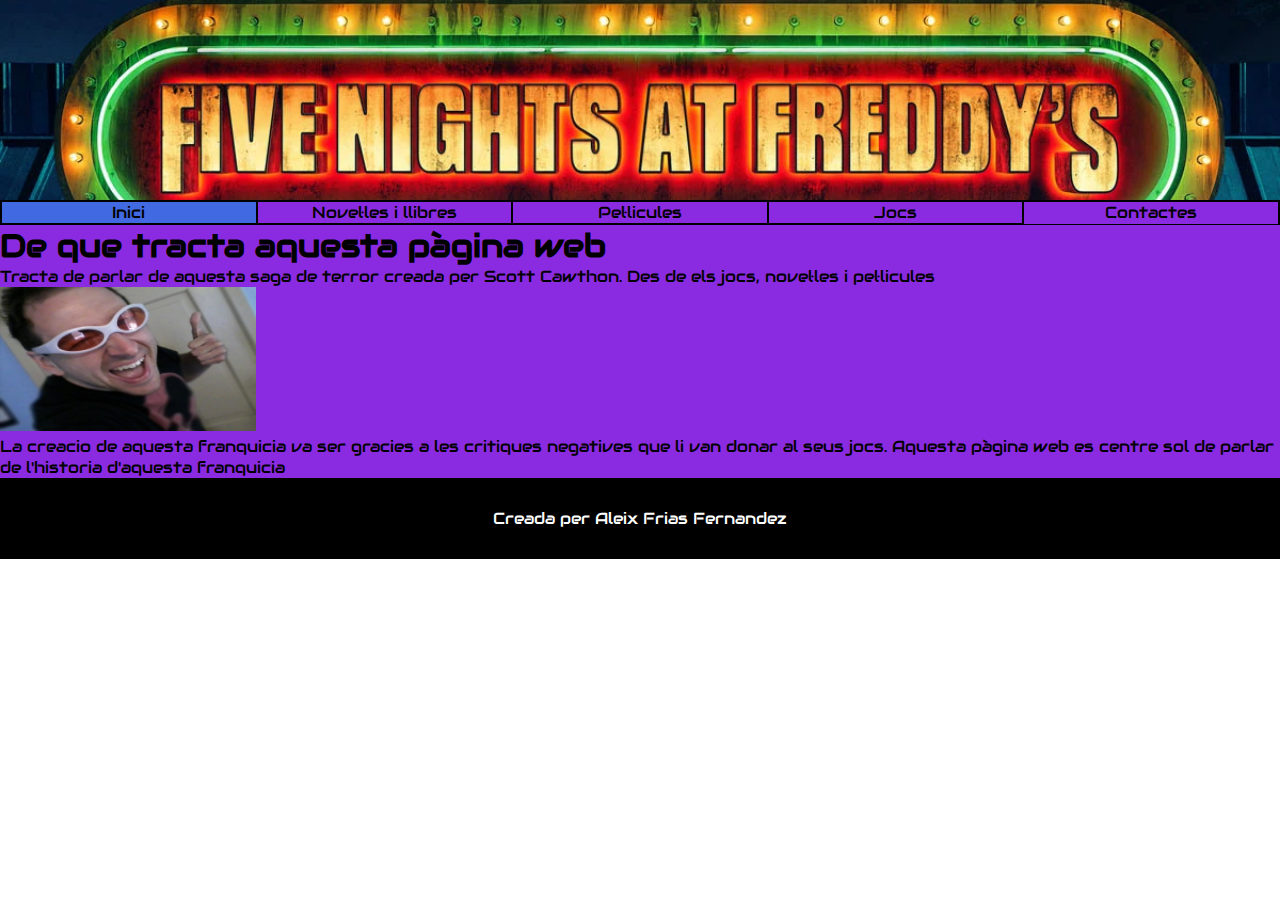
<file: index.html>
<!DOCTYPE html>
<html lang="ca">

<head>
    <meta charset="UTF-8">
    <link rel="stylesheet" href="https://fonts.googleapis.com/css?family=Audiowide">
    <meta name="viewport" content="width=device-width, initial-scale=1.0">
    <title>Inici</title>
    <link rel="stylesheet" type="text/css" href="css/styles.css">

</head>

<body>
    <header>
        <h2></h2>

    </header>

    <section>
        <nav>
            <ul>
                <li a class="active" href="index.html">Inici</a></li>
                <li><a href="llibres.html">Noveŀles i llibres</a></li>
                <li><a href="peŀlicules.html">Peŀlicules</a></li>
                <li><a href="jocs.html">Jocs</a></li>
                <li><a href="contactes.html">Contactes</a></li>
            </ul>
        </nav>
        <article>
            <h1>De que tracta aquesta pàgina web</h1>
            <p>Tracta de parlar de aquesta saga de terror creada per Scott Cawthon. Des de els jocs, noveŀles i
                peŀlicules</p>
            <img src="imatges/scottcawthon.png" alt="">
            <p>La creacio de aquesta franquicia va ser gracies a les critiques negatives que li van donar al seus jocs.
                Aquesta pàgina web es centre sol de parlar de l'historia d'aquesta franquicia</p>
        </article>
    </section>

    <footer>
        <p>Creada per Aleix Frias Fernandez</p>
    </footer>
</body>

</html>
</file>
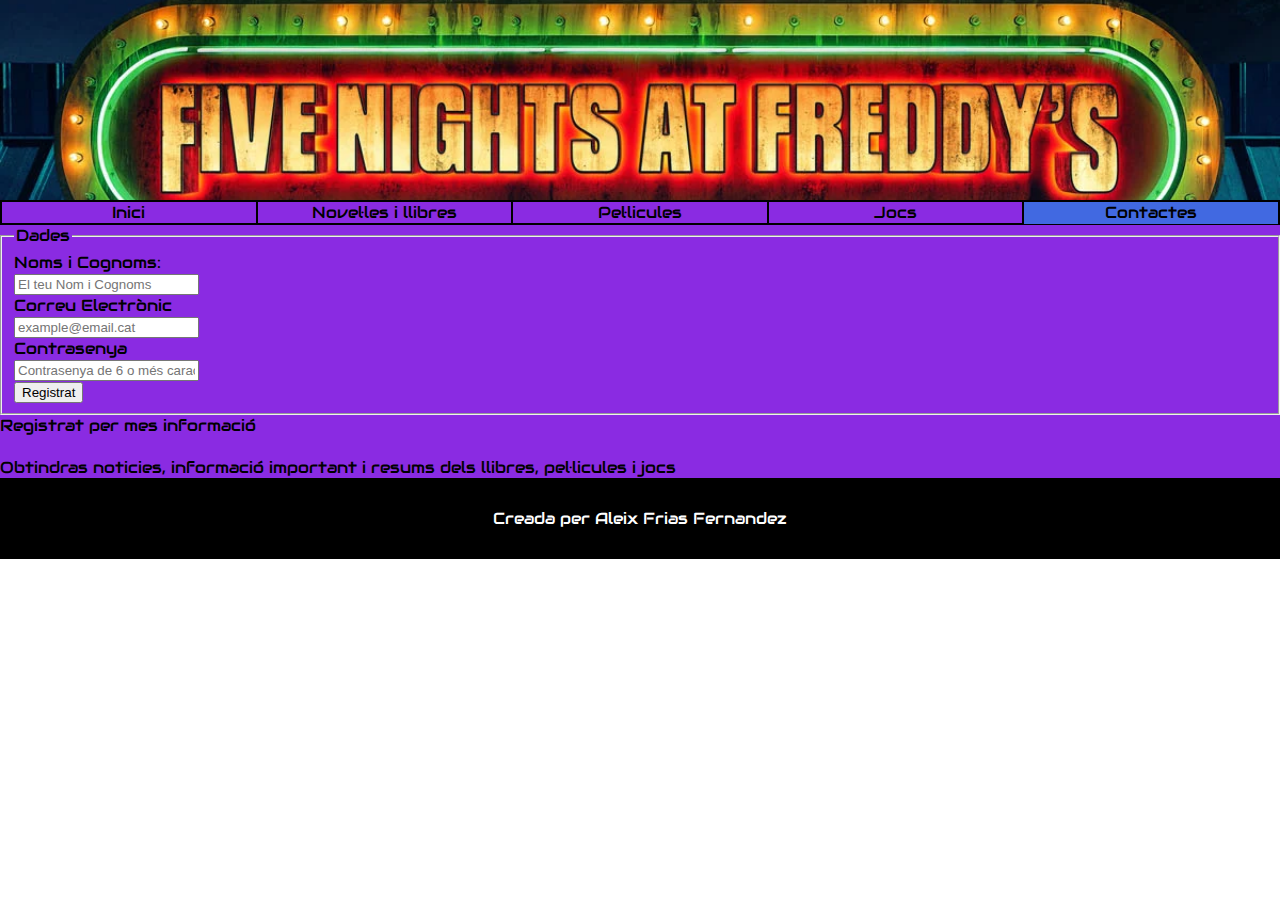
<file: contactes.html>
<!DOCTYPE html>
<html lang="ca">

<head>
    <meta charset="UTF-8">
    <meta name="viewport" content="width=device-width, initial-scale=1.0">
    <link rel="stylesheet" href="https://fonts.googleapis.com/css?family=Audiowide">
    <title>Jocs</title>
    <link rel="stylesheet" type="text/css" href="css/styles.css">

</head>

<body>
    <header>
        <h2></h2>

    </header>

    <section>
        <nav>
            <ul>
                <li><a href="index.html">Inici</a></li>
                <li><a href="llibres.html">Noveŀles i llibres</a></li>
                <li><a href="peŀlicules.html">Peŀlicules</a></li>
                <li><a href="jocs.html">Jocs</a></li>
                <li a class="active" href="contactes.html">Contactes</a></li>
            </ul>
        </nav>
        <article>
            <form action="gracies.html" method="post" name="formulari" id="formulari" onsubmit="return validarForm();">
                <fieldset>
                    <legend>Dades</legend>
                    <label for="noms_i_cognoms">Noms i Cognoms:</label><br>
                    <input type="text" id="noms_i_cognoms" name="Noms i Cognoms" placeholder="El teu Nom i Cognoms"
                        required><br>
                    <label for="correu_electrònic">Correu Electrònic</label><br>
                    <input type="email" id="correu_electrònic" placeholder="example@email.cat" required><br>
                    <label for="contrasenya">Contrasenya</label><br>
                    <input type="password" id="contrasenya" placeholder="Contrasenya de 6 o més caracters" required checked><br>
                    <button type="submit" id="submit">Registrat</button>
                </fieldset>
                <p>Registrat per mes informació</p><br>
                <p>Obtindras noticies, informació important i resums dels llibres, pel·licules i jocs</p>
                
            </form>
        </article>
    </section>

    <footer>
        <p>Creada per Aleix Frias Fernandez</p>
    </footer>

</html>
</file>
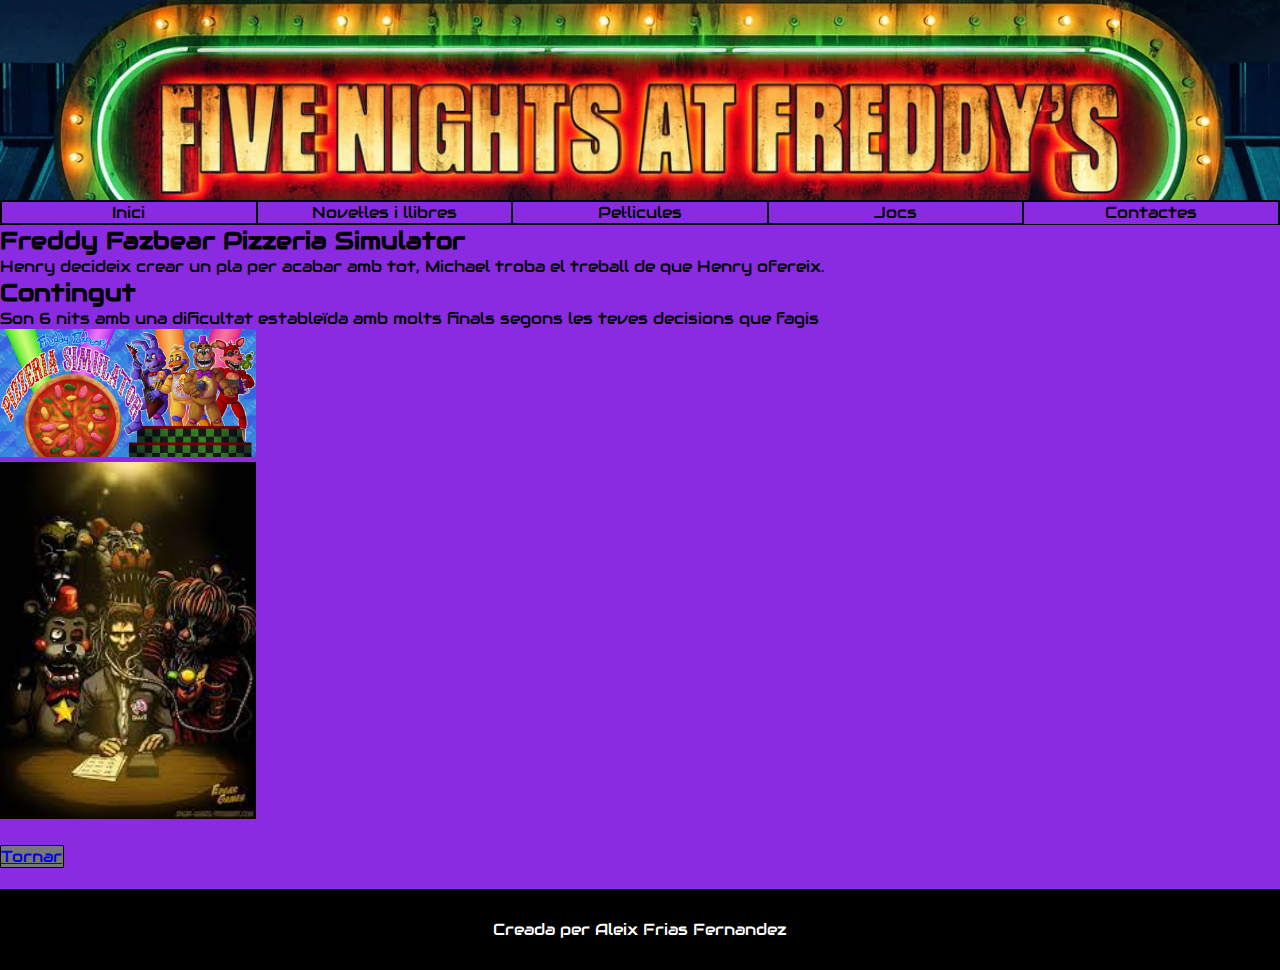
<file: ffps.html>
<!DOCTYPE html>
<html lang="ca">

<head>
    <meta charset="UTF-8">
    <meta name="viewport" content="width=device-width, initial-scale=1.0">
    <link rel="stylesheet" href="https://fonts.googleapis.com/css?family=Audiowide">
    <title>Jocs</title>
    <link rel="stylesheet" type="text/css" href="css/styles.css">

</head>

<body>
    <header>
        <h2></h2>

    </header>

    <section>
        <nav>
            <ul>
                <li><a href="index.html">Inici</a></li>
                <li><a href="llibres.html">Noveŀles i llibres</a></li>
                <li><a href="peŀlicules.html">Peŀlicules</a></li>
                <li><a href="jocs.html">Jocs</a></li>
                <li><a href="contactes.html">Contactes</a></li>
            </ul>
        </nav>
        <article>
            <h2>Freddy Fazbear Pizzeria Simulator</h2>
            <p>Henry decideix crear un pla per acabar amb tot, Michael troba el treball de que Henry ofereix.           </p>
            <h2>Contingut</h2>
            <p>Son 6 nits amb una dificultat estableïda amb molts finals segons les teves decisions que fagis</p>
            <img src="imatges/ffps.jpg" alt=""><br>
            <img src="imatges/ffps2.jpg" alt=""><br>
            <br>
            <div class="atras"><a href="jocs.html">Tornar</a></div><br>
        </article>
    </section>

    <footer>
        <p>Creada per Aleix Frias Fernandez</p>
    </footer>
</body>

</html>
</file>
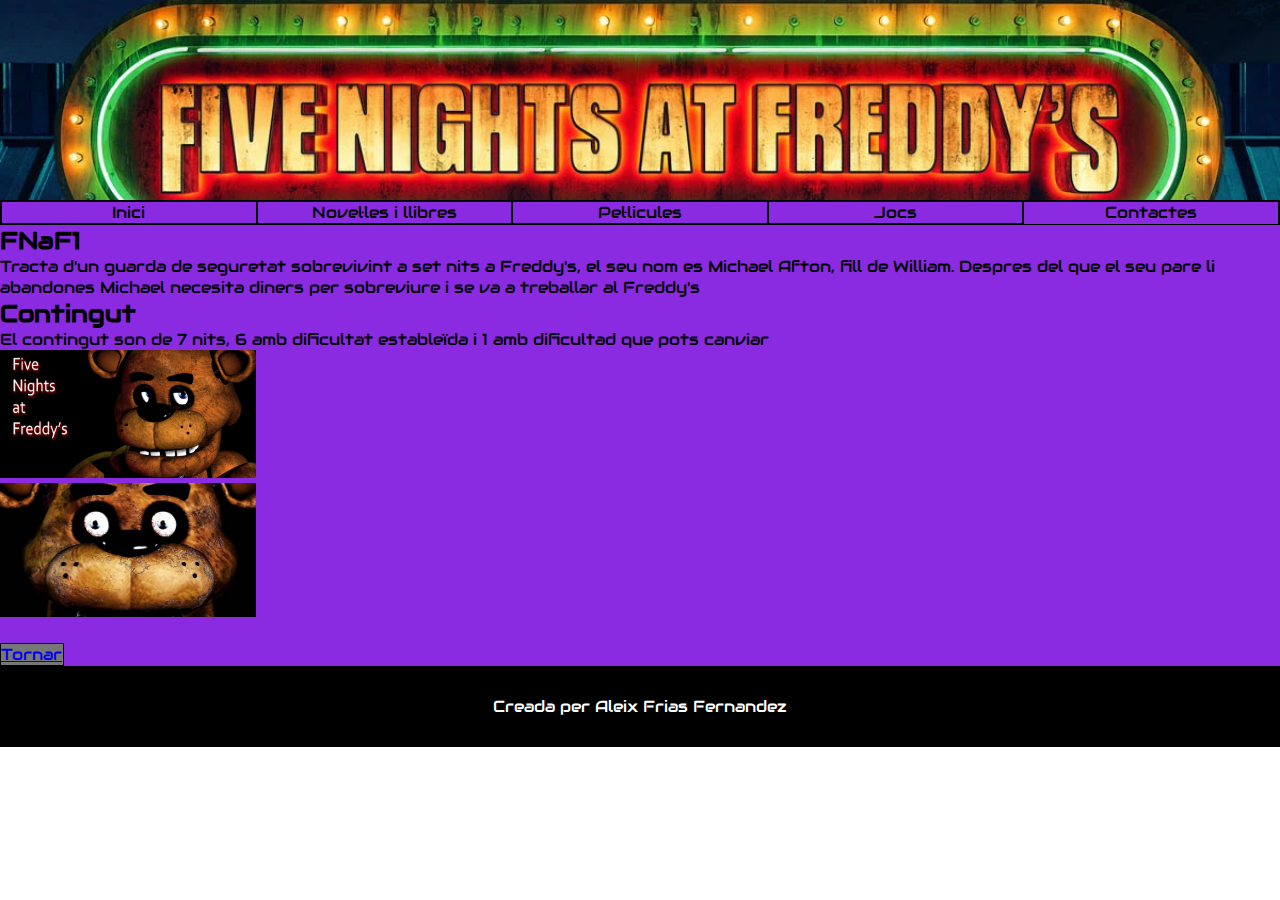
<file: fnaf1.html>
<!DOCTYPE html>
<html lang="ca">

<head>
    <meta charset="UTF-8">
    <meta name="viewport" content="width=device-width, initial-scale=1.0">
    <link rel="stylesheet" href="https://fonts.googleapis.com/css?family=Audiowide">
    <title>Jocs</title>
    <link rel="stylesheet" type="text/css" href="css/styles.css">

</head>

<body>
    <header>
        <h2></h2>

    </header>

    <section>
        <nav>
            <ul>
                <li><a href="index.html">Inici</a></li>
                <li><a href="llibres.html">Noveŀles i llibres</a></li>
                <li><a href="peŀlicules.html">Peŀlicules</a></li>
                <li><a href="jocs.html">Jocs</a></li>
                <li><a href="contactes.html">Contactes</a></li>
            </ul>
        </nav>
        <article>
            <h2>FNaF1</h2>
            <p>Tracta d'un guarda de seguretat sobrevivint a set nits a Freddy's, el seu nom es Michael Afton, fill de
                William. Despres del que el seu pare li abandones Michael necesita diners per sobreviure i se va a
                treballar al Freddy's
            </p>
            <h2>Contingut</h2>
            <p>El contingut son de 7 nits, 6 amb dificultat estableïda i 1 amb dificultad que pots canviar</p>
            <img src="imatges/fnaf1image.jpg" alt=""><br>
            <img src="imatges/fnaf.webp" alt=""><br>
            <br>
            <div class="atras"><a href="jocs.html">Tornar</a></div>
            
        </article>
    </section>

    <footer>
        <p>Creada per Aleix Frias Fernandez</p>
    </footer>
</body>

</html>
</file>
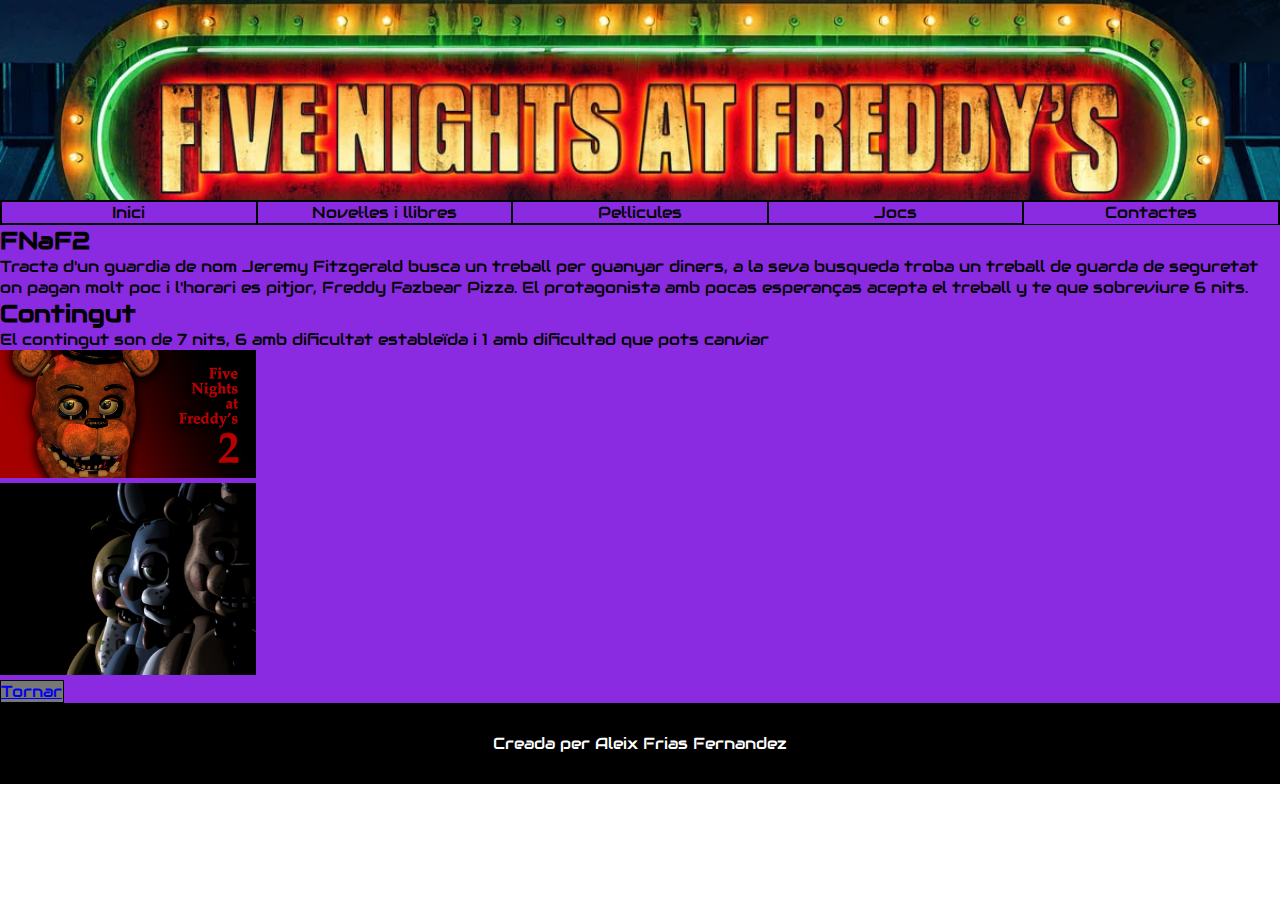
<file: fnaf2.html>
<!DOCTYPE html>
<html lang="ca">

<head>
    <meta charset="UTF-8">
    <meta name="viewport" content="width=device-width, initial-scale=1.0">
    <link rel="stylesheet" href="https://fonts.googleapis.com/css?family=Audiowide">
    <title>Jocs</title>
    <link rel="stylesheet" type="text/css" href="css/styles.css">

</head>

<body>
    <header>
        <h2></h2>

    </header>

    <section>
        <nav>
            <ul>
                <li><a href="index.html">Inici</a></li>
                <li><a href="llibres.html">Noveŀles i llibres</a></li>
                <li><a href="peŀlicules.html">Peŀlicules</a></li>
                <li><a href="jocs.html">Jocs</a></li>
                <li><a href="contactes.html">Contactes</a></li>
            </ul>
        </nav>
        <article>
            <h2>FNaF2</h2>
            <p>Tracta d'un guardia de nom Jeremy Fitzgerald busca un treball per guanyar diners, a la seva busqueda
                troba un treball de guarda de seguretat on pagan molt poc i l'horari es pitjor, Freddy Fazbear Pizza. El
                protagonista amb pocas esperanças acepta el treball y te que sobreviure 6 nits.
            </p>
            <h2>Contingut</h2>
            <p>El contingut son de 7 nits, 6 amb dificultat estableïda i 1 amb dificultad que pots canviar</p>
            <img src="imatges/fnaf2image.jpg" alt=""><br>
            <img src="imatges/fnaf2.gif" alt="">
            <br>
            <div class="atras"><a href="jocs.html">Tornar</a></div>
        </article>
    </section>

    <footer>
        <p>Creada per Aleix Frias Fernandez</p>
    </footer>
</body>

</html>
</file>
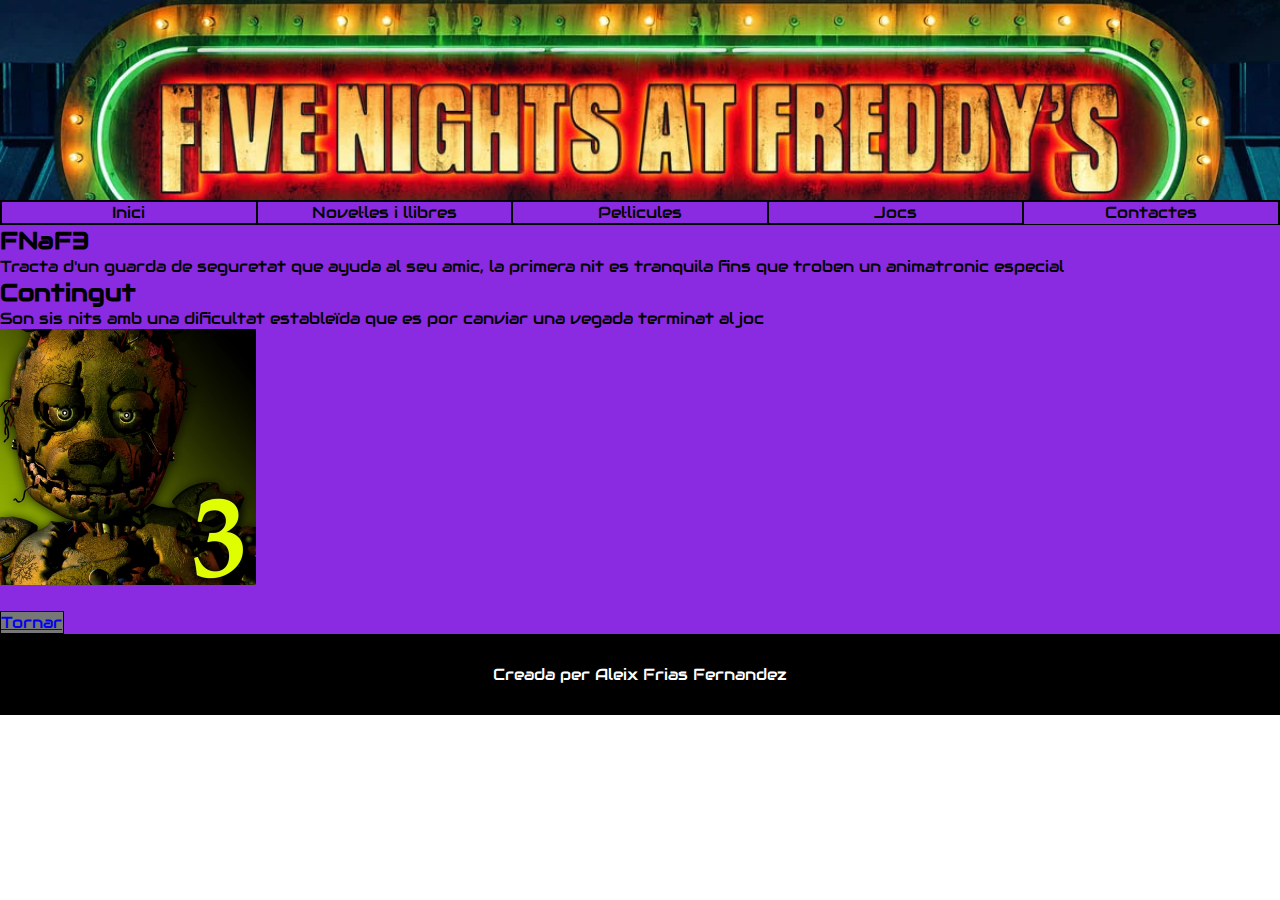
<file: fnaf3.html>
<!DOCTYPE html>
<html lang="ca">

<head>
    <meta charset="UTF-8">
    <meta name="viewport" content="width=device-width, initial-scale=1.0">
    <link rel="stylesheet" href="https://fonts.googleapis.com/css?family=Audiowide">
    <title>Jocs</title>
    <link rel="stylesheet" type="text/css" href="css/styles.css">

</head>

<body>
    <header>
        <h2></h2>

    </header>

    <section>
        <nav>
            <ul>
                <li><a href="index.html">Inici</a></li>
                <li><a href="llibres.html">Noveŀles i llibres</a></li>
                <li><a href="peŀlicules.html">Peŀlicules</a></li>
                <li><a href="jocs.html">Jocs</a></li>
                <li><a href="contactes.html">Contactes</a></li>
            </ul>
        </nav>
        <article>
            <h2>FNaF3</h2>
            <p>Tracta d'un guarda de seguretat que ayuda al seu amic, la primera nit es tranquila fins que troben un
                animatronic especial
            </p>
            <h2>Contingut</h2>
            <p>Son sis nits amb una dificultat estableïda que es por canviar una vegada terminat al joc</p>
            <img src="imatges/fnaf3.webp" alt=""><br>
            <br>
            <div class="atras"><a href="jocs.html">Tornar</a></div>


        </article>
    </section>

    <footer>
        <p>Creada per Aleix Frias Fernandez</p>
    </footer>
</body>

</html>
</file>
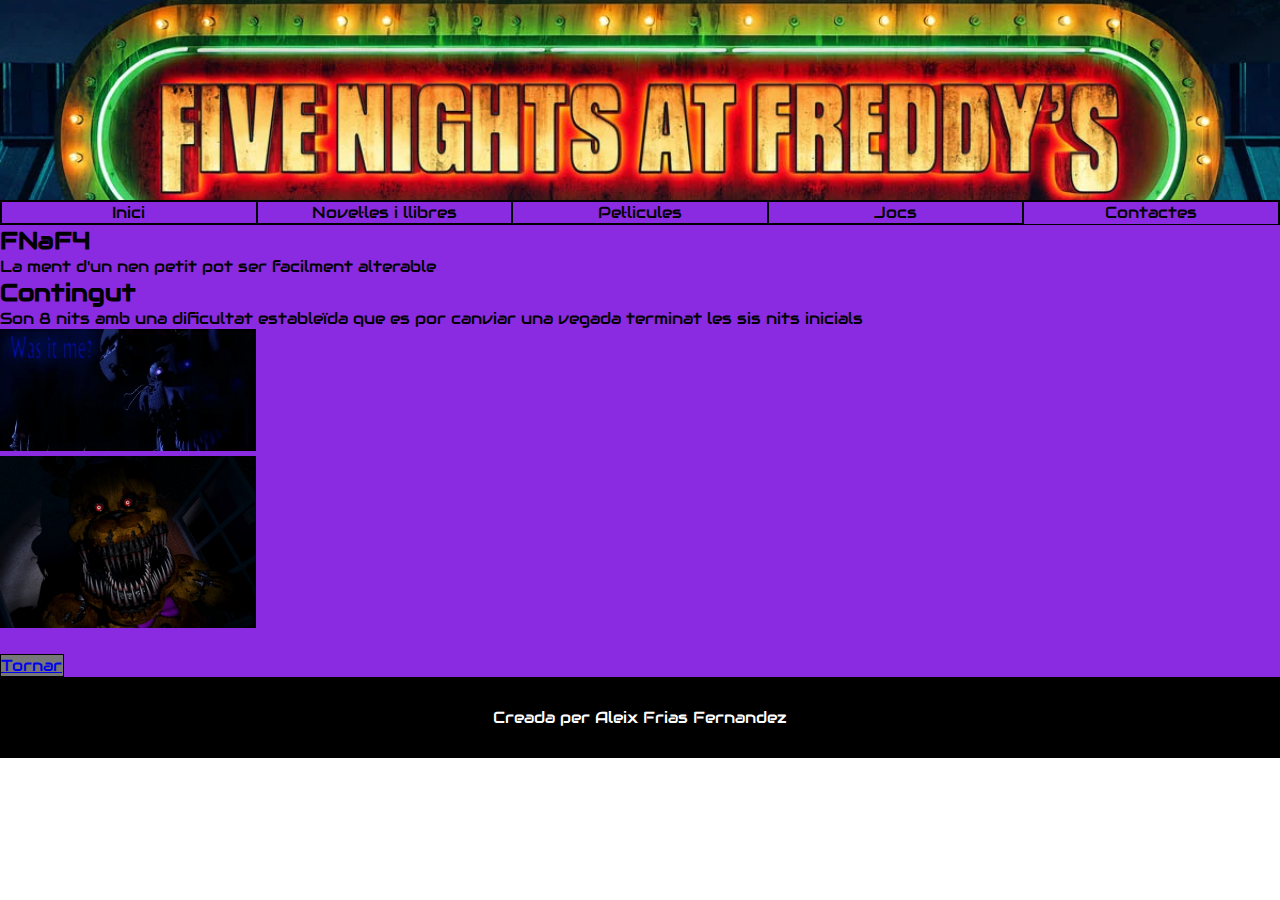
<file: fnaf4.html>
<!DOCTYPE html>
<html lang="ca">

<head>
    <meta charset="UTF-8">
    <meta name="viewport" content="width=device-width, initial-scale=1.0">
    <link rel="stylesheet" href="https://fonts.googleapis.com/css?family=Audiowide">
    <title>Jocs</title>
    <link rel="stylesheet" type="text/css" href="css/styles.css">

</head>

<body>
    <header>
        <h2></h2>

    </header>

    <section>
        <nav>
            <ul>
                <li><a href="index.html">Inici</a></li>
                <li><a href="llibres.html">Noveŀles i llibres</a></li>
                <li><a href="peŀlicules.html">Peŀlicules</a></li>
                <li><a href="jocs.html">Jocs</a></li>
                <li><a href="contactes.html">Contactes</a></li>
            </ul>
        </nav>
        <article>
            <h2>FNaF4</h2>
            <p>La ment d'un nen petit pot ser facilment alterable
            </p>
            <h2>Contingut</h2>
            <p>Son 8 nits amb una dificultat estableïda que es por canviar una vegada terminat les sis nits inicials</p>
            <img src="imatges/fnaf4.webp" alt=""><br>
            <img src="imatges/fnaf4.2.jpg" alt=""><br>
            <br>
            <div class="atras"><a href="jocs.html">Tornar</a></div>
        </article>
    </section>

    <footer>
        <p>Creada per Aleix Frias Fernandez</p>
    </footer>
</body>

</html>
</file>
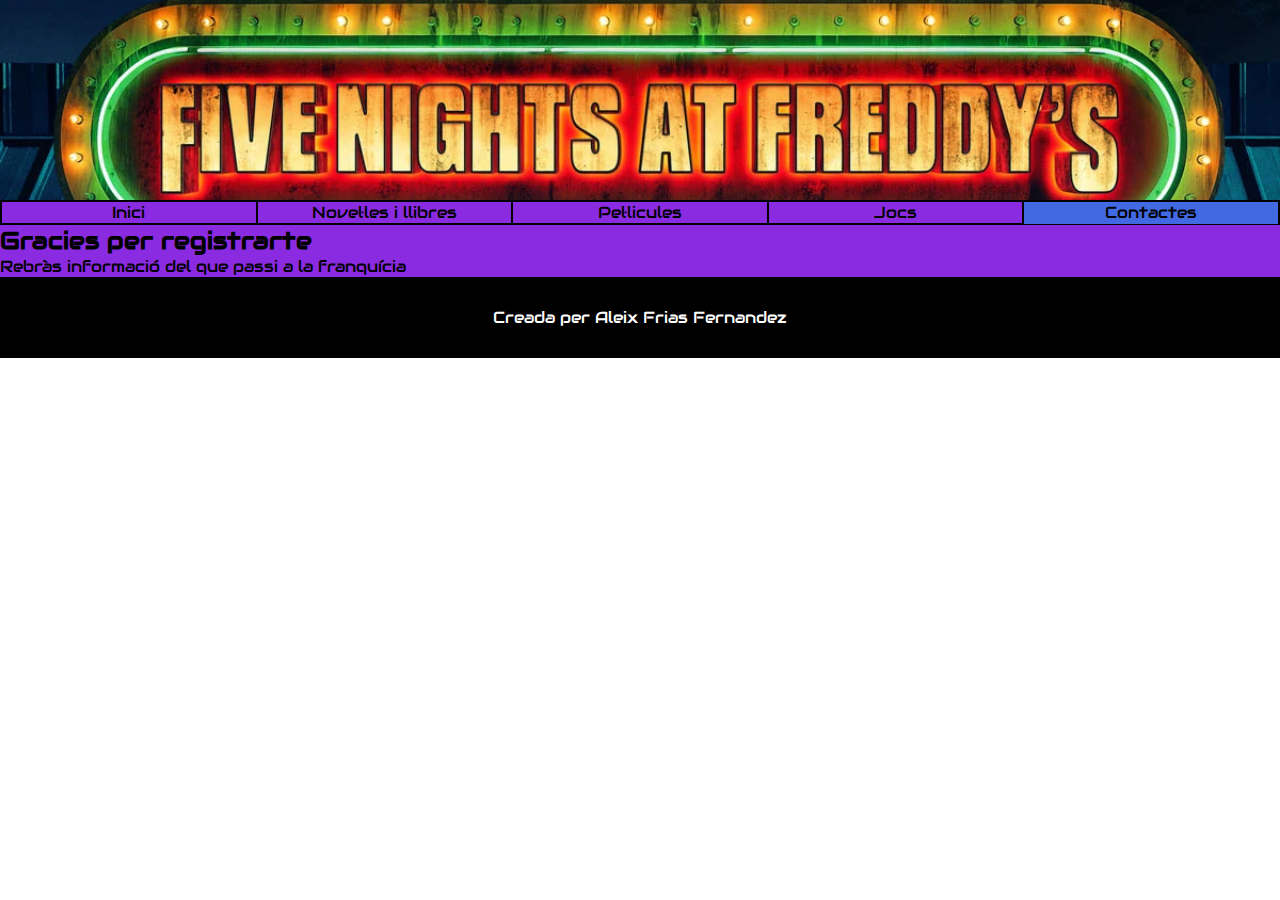
<file: gracies.html>
<!DOCTYPE html>
<html lang="ca">
    <head>
        <meta charset="UTF-8">
        <meta name="viewport" content="width=device-width, initial-scale=1.0">
        <link rel="stylesheet" href="https://fonts.googleapis.com/css?family=Audiowide">
        <title>Jocs</title>
        <link rel="stylesheet" type="text/css" href="css/styles.css">
    
    </head>
    
    <body>
        <header>
            <h2></h2>
    
        </header>
    
        <section>
            <nav>
                <ul>
                    <li><a href="index.html">Inici</a></li>
                    <li><a href="llibres.html">Noveŀles i llibres</a></li>
                    <li><a href="peŀlicules.html">Peŀlicules</a></li>
                    <li><a href="jocs.html">Jocs</a></li>
                    <li a class="active" href="contactes.html">Contactes</a></li>
                </ul>
            </nav>
            <article>
                <form action="gracies.html" method="post" name="formulari" id="formulari" onsubmit="return validarForm();">
                    <h2>Gracies per registrarte</h2>
                    <p>Rebràs informació del que passi a la franquícia</p>
                    
                </form>
            </article>
        </section>
    
        <footer>
            <p>Creada per Aleix Frias Fernandez</p>
        </footer>
    
    </html>
</file>
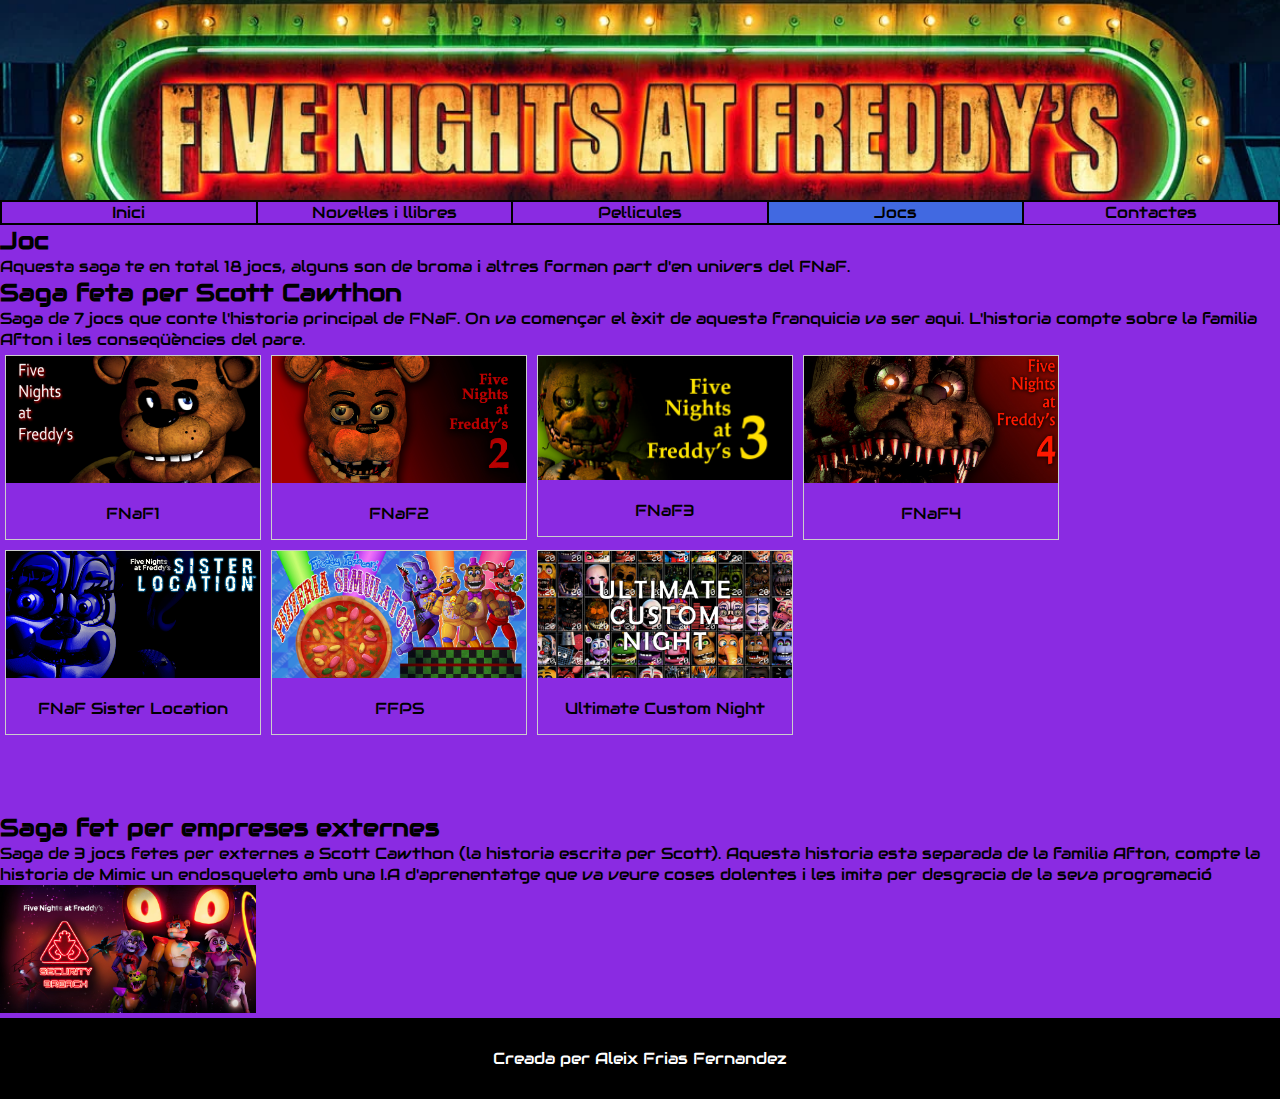
<file: jocs.html>
<!DOCTYPE html>
<html lang="ca">

<head>
    <meta charset="UTF-8">
    <meta name="viewport" content="width=device-width, initial-scale=1.0">
    <link rel="stylesheet" href="https://fonts.googleapis.com/css?family=Audiowide">
    <title>Jocs</title>
    <link rel="stylesheet" type="text/css" href="css/styles.css">

</head>

<body>
    <header>
        <h2></h2>

    </header>

    <section>
        <nav>
            <ul>
                <li><a href="index.html">Inici</a></li>
                <li><a href="llibres.html">Noveŀles i llibres</a></li>
                <li><a href="peŀlicules.html">Peŀlicules</a></li>
                <li class="active" href="jocs.html">Jocs</a></li>
                <li><a href="contactes.html">Contactes</a></li>
            </ul>
        </nav>
        <article>
            <h2>Joc</h2>
            <p>Aquesta saga te en total 18 jocs, alguns son de broma i altres forman part d'en univers del FNaF.</p>
            <h2>Saga feta per Scott Cawthon</h2>
            <p>Saga de 7 jocs que conte l'historia principal de FNaF. On va començar el èxit de aquesta franquicia va
                ser aqui. L'historia compte sobre la familia Afton i les
                conseqüències del pare.</p>

            <div class="gallery">
                <a target="_blank" href="fnaf1.html">
                    <img src="imatges/fnaf1image.jpg" alt="">
                </a>
                <div class="desc"> FNaF1</div>
            </div>

            <div class="gallery">
                <a target="_blank" href="fnaf2.html">
                    <img src="imatges/fnaf2image.jpg" alt="">
                </a>
                <div class="desc">FNaF2</div>
            </div>

            <div class="gallery">
                <a target="_blank" href="fnaf3.html">
                    <img src="imatges/fnaf3.jpg" alt="">
                </a>
                <div class="desc">FNaF3</div>
            </div>

            <div class="gallery">
                <a target="_blank" href="fnaf4.html"width="25%" height="30%">
                    <img src="imatges/fnaf4.jpg" alt="">
                </a>
                <div class="desc">FNaF4</div>
                
            </div>
            <div class="gallery">
                <a target="_blank" href="sister.html">
                    <img src="imatges/sisterlocation.jpg" alt="">
                </a>
                <div class="desc">FNaF Sister Location</div>
            </div>
            <div class="gallery">
                <a target="_blank" href="ffps.html">
                    <img src="imatges/ffps.jpg" alt="">
                </a>
                <div class="desc">FFPS</div>
            </div>
            <div class="gallery">
                <a target="_blank" href="ucn.html">
                    <img src="imatges/ucn.jpg" alt="">
                </a>
                <div class="desc">Ultimate Custom Night</div>
            </div><br><br><br><br><br><br><br><br><br><br><br><br><br><br><br><br><br><br><br><br><br><br>
            
            <h2>Saga fet per empreses externes</h2>
            <p>Saga de 3 jocs fetes per externes a Scott Cawthon (la historia escrita per Scott). Aquesta historia
                esta
                separada de la familia Afton, compte la historia de Mimic un endosqueleto amb una I.A d'aprenentatge
                que
                va veure coses dolentes i les imita per desgracia de la seva programació</p>
            <img src="imatges/securitybreach.jpg" alt="">
        </article>
    </section>

    <footer>
        <p>Creada per Aleix Frias Fernandez</p>
    </footer>
</body>

</html>
</file>
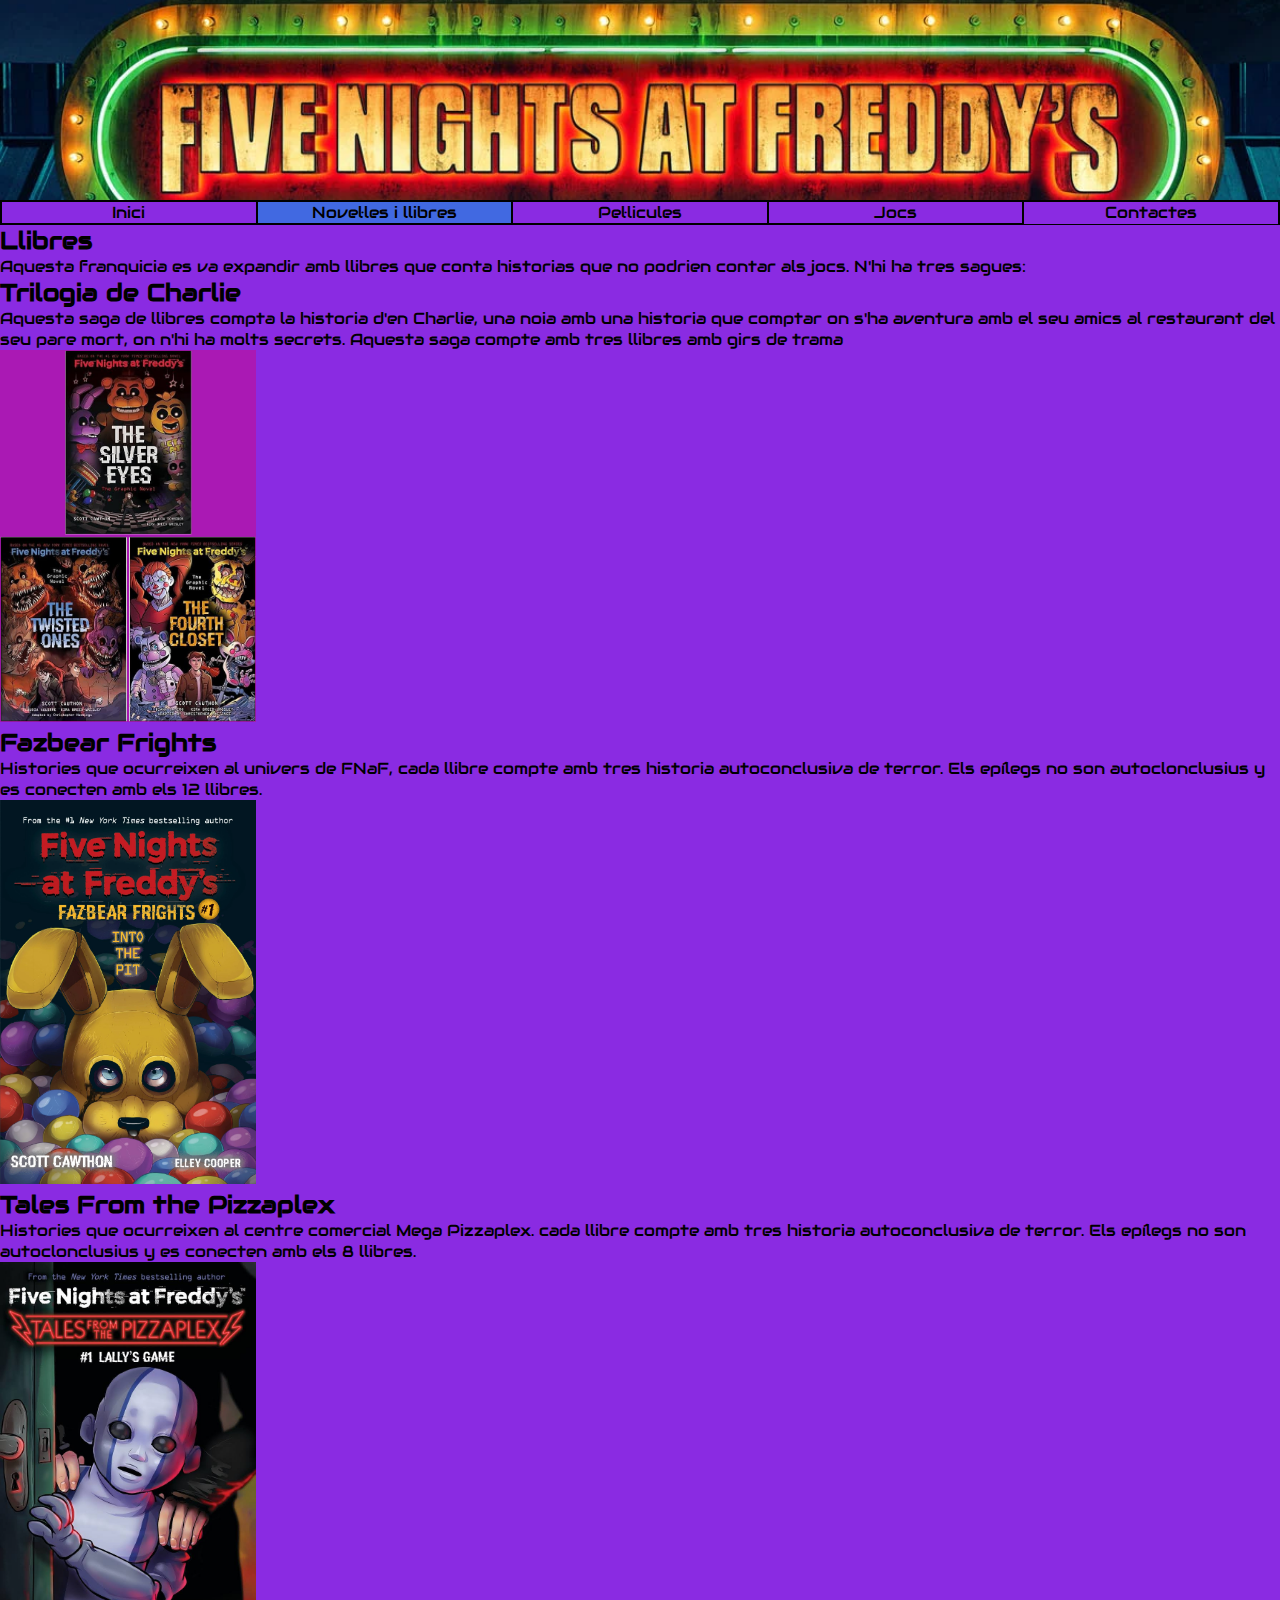
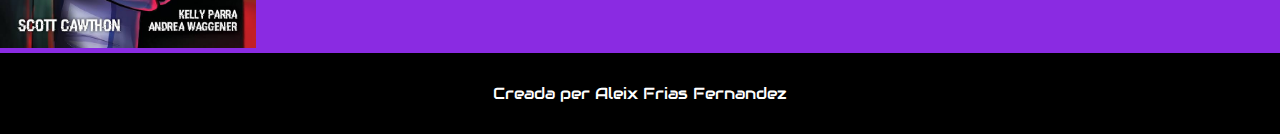
<file: llibres.html>
<!DOCTYPE html>
<html lang="ca">

<head>
    <meta charset="UTF-8">
    <meta name="viewport" content="width=device-width, initial-scale=1.0">
    <link rel="stylesheet" href="https://fonts.googleapis.com/css?family=Audiowide">
    <title>Llibres</title>
    <link rel="stylesheet" type="text/css" href="css/styles.css">
</head>

<body>
    <header>
        <h2></h2>

    </header>

    <section>
        <nav>
            <ul>
                <li><a href="index.html">Inici</a></li>
                <li class="active"><a  href="llibres.html">Noveŀles i llibres</a></li>
                <li><a href="peŀlicules.html">Peŀlicules</a></li>
                <li><a href="jocs.html">Jocs</a></li>
                <li><a href="contactes.html">Contactes</a></li>
            </ul>
        </nav>
        <article>
            <h2>Llibres</h2>
            <p>Aquesta franquicia es va expandir amb llibres que conta historias que no podrien contar als jocs. N'hi ha
                tres sagues:
            </p>
            <h2>Trilogia de Charlie</h2>
            <p>Aquesta saga de llibres compta la historia d'en Charlie, una noia amb una historia que comptar on s'ha
                aventura amb el seu amics al restaurant del seu pare mort, on n'hi ha molts secrets. Aquesta saga compte
                amb tres llibres amb girs de trama
            </p>
            <img src="imatges/trilogia_charlie.jpg" alt="">
            <h2>Fazbear Frights</h2>
            <p>Histories que ocurreixen al univers de FNaF, cada llibre compte amb tres historia autoconclusiva de
                terror. Els epílegs no son autoclonclusius y es conecten amb els 12 llibres.</p>
            <img src="imatges/fazbear_frights.webp" alt="">
            <h2>Tales From the Pizzaplex</h2>
            <p>Histories que ocurreixen al centre comercial Mega Pizzaplex. cada llibre compte amb tres historia
                autoconclusiva de terror. Els epílegs no son autoclonclusius y es conecten amb els 8 llibres. </p>
            <img src="imatges/tales_from_pizzaplex.jpg" alt="">
        </article>
    </section>

    <footer>
        <p>Creada per Aleix Frias Fernandez</p>
    </footer>
</body>

</html>
</file>
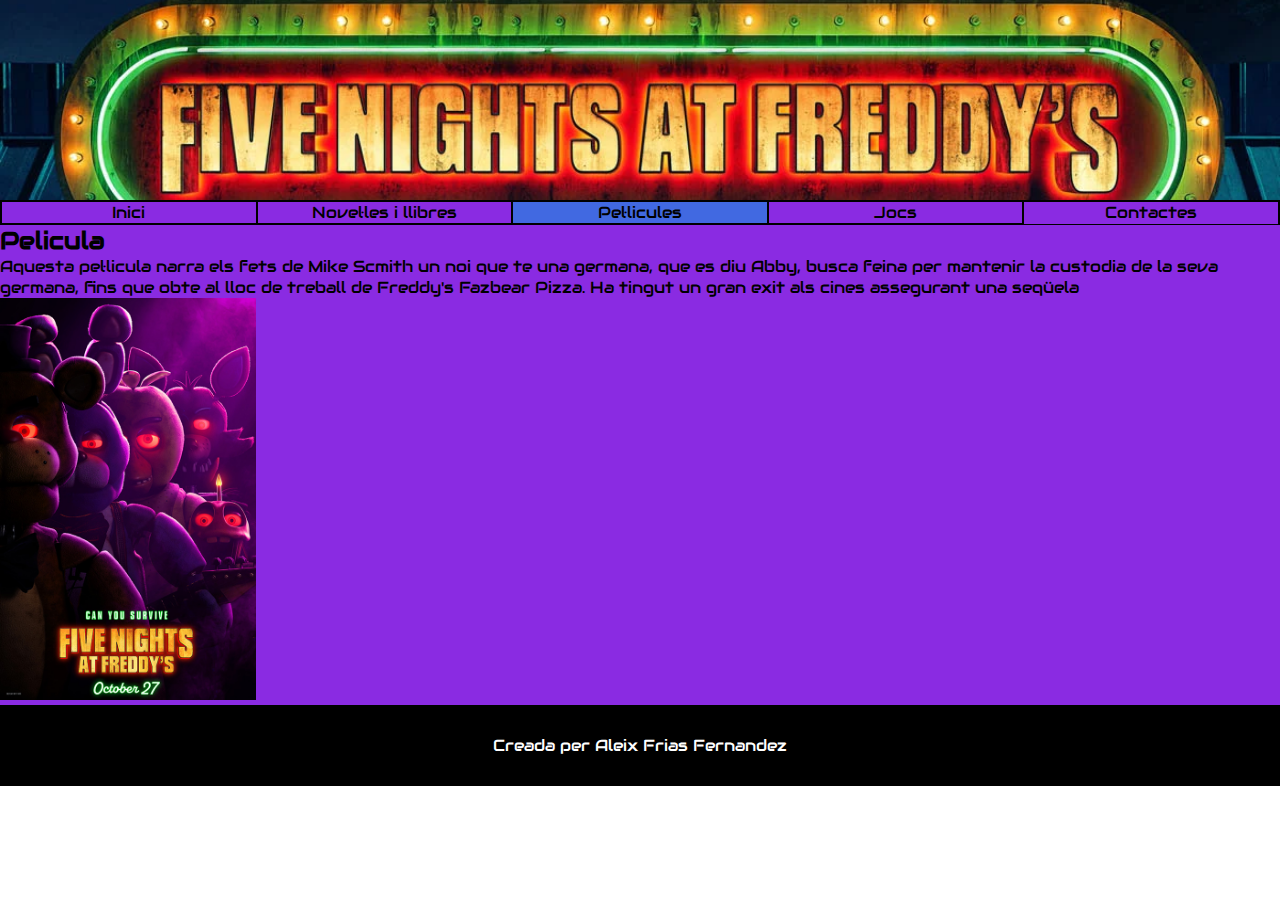
<file: peŀlicules.html>
<!DOCTYPE html>
<html lang="ca">

<head>
    <meta charset="UTF-8">
    <meta name="viewport" content="width=device-width, initial-scale=1.0">
    <link rel="stylesheet" href="https://fonts.googleapis.com/css?family=Audiowide">
    <title>Pel·licules</title>
    <link rel="stylesheet" type="text/css" href="css/styles.css">

</head>

<body>
    <header>
        <h2></h2>

    </header>

    <section>
        <nav>
            <ul>
                <li><a href="index.html">Inici</a></li>
                <li><a href="llibres.html">Noveŀles i llibres</a></li>
                <li a class="active" href="peŀlicules.html">Peŀlicules</a></li>
                <li><a href="jocs.html">Jocs</a></li>
                <li><a href="contactes.html">Contactes</a></li>
            </ul>
        </nav>
        <article>
            <h2>Pelicula</h2>
            <p>Aquesta peŀlicula narra els fets de Mike Scmith un noi que te una germana, que es diu Abby, busca feina
                per mantenir la custodia de la seva germana, fins que obte al lloc de treball de Freddy's Fazbear Pizza.
                Ha tingut un gran exit als cines assegurant
                una seqüela</p>
            <img src="imatges/fnafpelicula.jpg" alt="">
        </article>
    </section>

    <footer>
        <p>Creada per Aleix Frias Fernandez</p>
    </footer>
</body>

</html>
</file>
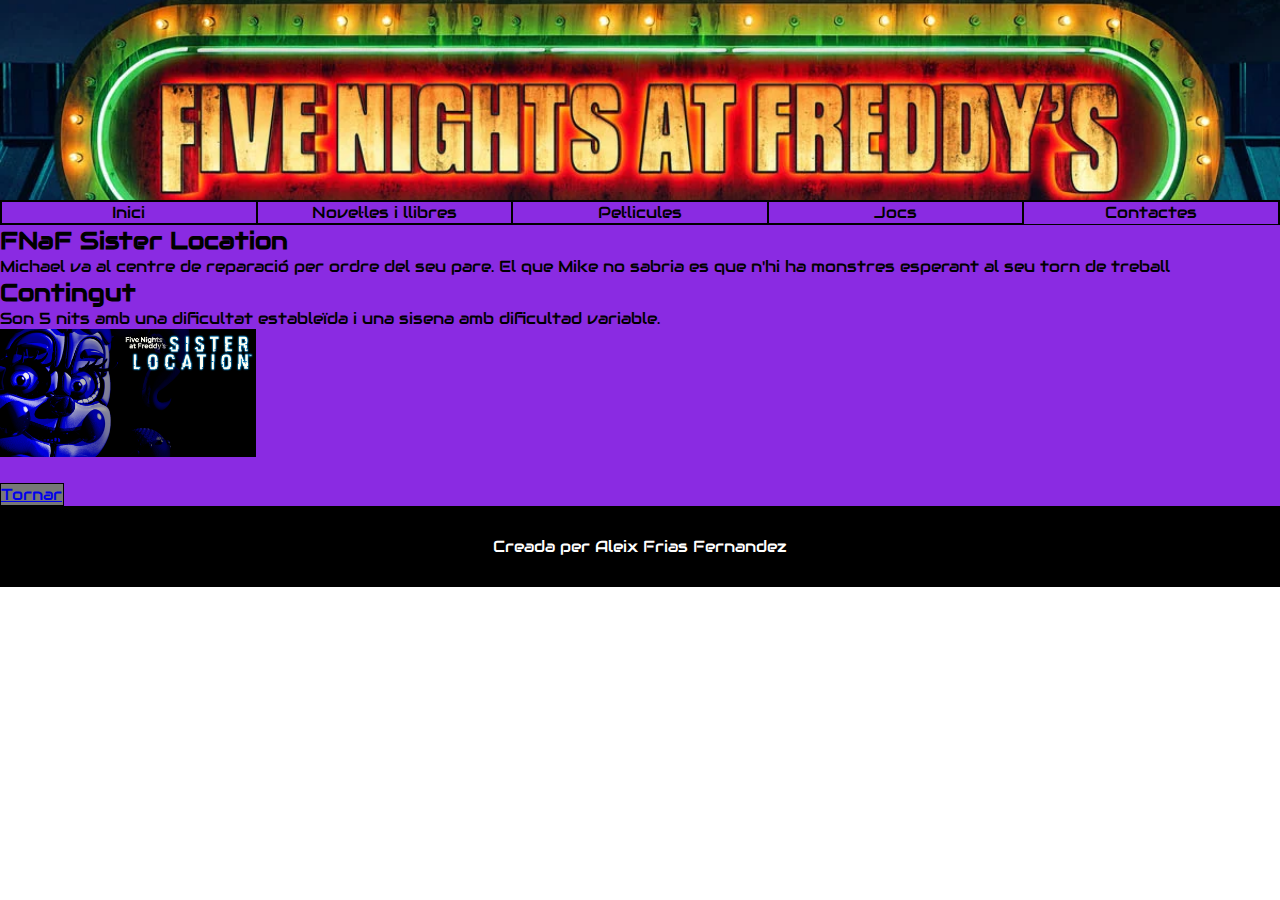
<file: sister.html>
<!DOCTYPE html>
<html lang="ca">

<head>
    <meta charset="UTF-8">
    <meta name="viewport" content="width=device-width, initial-scale=1.0">
    <link rel="stylesheet" href="https://fonts.googleapis.com/css?family=Audiowide">
    <title>Jocs</title>
    <link rel="stylesheet" type="text/css" href="css/styles.css">

</head>

<body>
    <header>
        <h2></h2>

    </header>

    <section>
        <nav>
            <ul>
                <li><a href="index.html">Inici</a></li>
                <li><a href="llibres.html">Noveŀles i llibres</a></li>
                <li><a href="peŀlicules.html">Peŀlicules</a></li>
                <li><a href="jocs.html">Jocs</a></li>
                <li><a href="contactes.html">Contactes</a></li>
            </ul>
        </nav>
        <article>
            <h2>FNaF Sister Location</h2>
            <p>Michael va al centre de reparació per ordre del seu pare. El que Mike no sabria es que n'hi ha monstres esperant al seu torn de treball
            </p>
            <h2>Contingut</h2>
            <p>Son 5 nits amb una dificultat estableïda i una sisena amb dificultad variable.</p>
            <img src="imatges/sisterlocation.jpg" alt=""><br>
            
            <br>
            <div class="atras"><a href="jocs.html">Tornar</a></div>
        </article>
    </section>

    <footer>
        <p>Creada per Aleix Frias Fernandez</p>
    </footer>
</body>

</html>
</file>
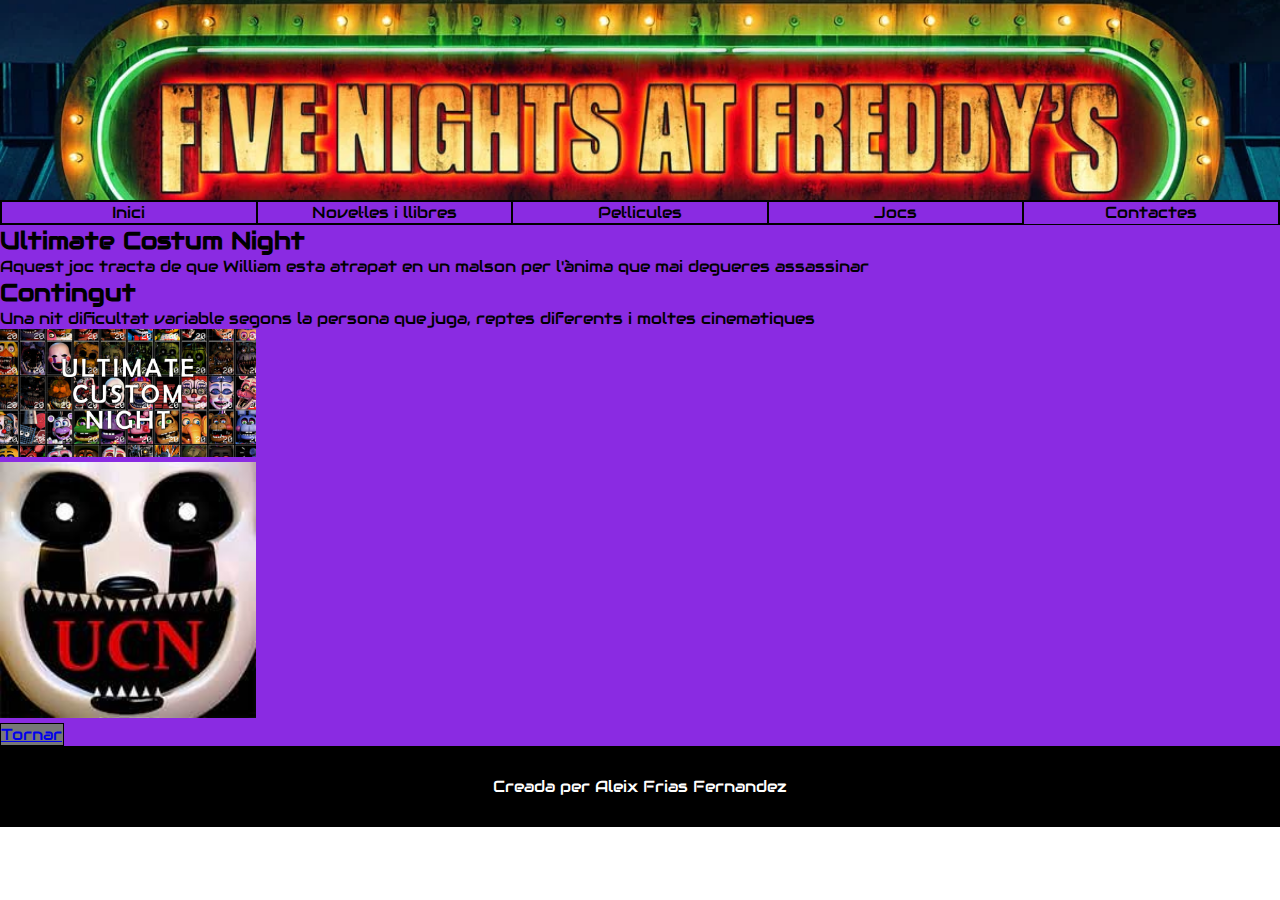
<file: ucn.html>
<!DOCTYPE html>
<html lang="ca">

<head>
    <meta charset="UTF-8">
    <meta name="viewport" content="width=device-width, initial-scale=1.0">
    <link rel="stylesheet" href="https://fonts.googleapis.com/css?family=Audiowide">
    <title>Jocs</title>
    <link rel="stylesheet" type="text/css" href="css/styles.css">

</head>

<body>
    <header>
        <h2></h2>

    </header>

    <section>
        <nav>
            <ul>
                <li><a href="index.html">Inici</a></li>
                <li><a href="llibres.html">Noveŀles i llibres</a></li>
                <li><a href="peŀlicules.html">Peŀlicules</a></li>
                <li><a href="jocs.html">Jocs</a></li>
                <li><a href="contactes.html">Contactes</a></li>
            </ul>
        </nav>
        <article>
            <h2>Ultimate Costum Night</h2>
            <p>Aquest joc tracta de que William esta atrapat en un malson per l'ànima que mai degueres assassinar
            </p>
            <h2>Contingut</h2>
            <p>Una nit dificultat variable segons la persona que juga, reptes diferents i moltes cinematiques</p>
            <img src="imatges/ucn.jpg" alt=""><br>
            <img src="imatges/ucn2.jpg" alt="">
            <br>
            <div class="atras"><a href="jocs.html">Tornar</a></div>
        </article>
    </section>

    <footer>
        <p>Creada per Aleix Frias Fernandez</p>
    </footer>
</body>

</html>
</file>
<file: css/styles.css>
* {
  box-sizing: border-box;
  margin: 0%;
}

body {
  font-family: "Audiowide", sans-serif;
}



header {
  padding: 100px;
  width: 100%;
  text-align: center;
  font-size: 30px;
  color: black;
  background-image: url(fnafbackgroundimage.png);
  background-repeat: no-repeat;
  background-size: cover;

}

ul {
  list-style-type: none;
  margin: 0;
  padding: 0;
  background-color: blueviolet;
  border: 1px solid black;
  display: flex;
  width: 100%;
}

li a {
  color: #000;
  padding: 0;
  text-align: center;
  text-decoration-line: none;
}

li {
  text-align: center;
  width: 20%;
  border: 1px solid black;
}

li:last-child {
  border-bottom: none;
  text-decoration: none;
}

li.active {
  background-color: royalblue;

}

li:hover:not(.active) {
  background-color: royalblue;
  color: black;

}

nav {
  list-style-type: none;
  /* float: left;
    width: 40%; */
  background: blueviolet;
  /* padding: 30px */

}

.atras {
  background-color: #777;
  border: 1px solid black;
  width: 5%;

}




article {
  /*  float: left; */
  display: table;
  width: 100%;
  background-color: blueviolet;

}

img {
  width: 20%;
}

footer {
  background-color: black;
  text-align: center;
  color: white;
  padding: 30px;
}

div.gallery {
  margin: 5px;
  border: 1px solid #ccc;
  float: left;
  width: 20%;
}

div.gallery:hover {
  border: 1px solid #777;
}

div.gallery img {
  width: 100%;
  height: auto;
}

div.desc {
  padding: 15px;
  text-align: center;
}

@media (max-width: 600px) {

  nav,
  article {
    width: 100%;
    height: 100%;
  }

}
</file>
